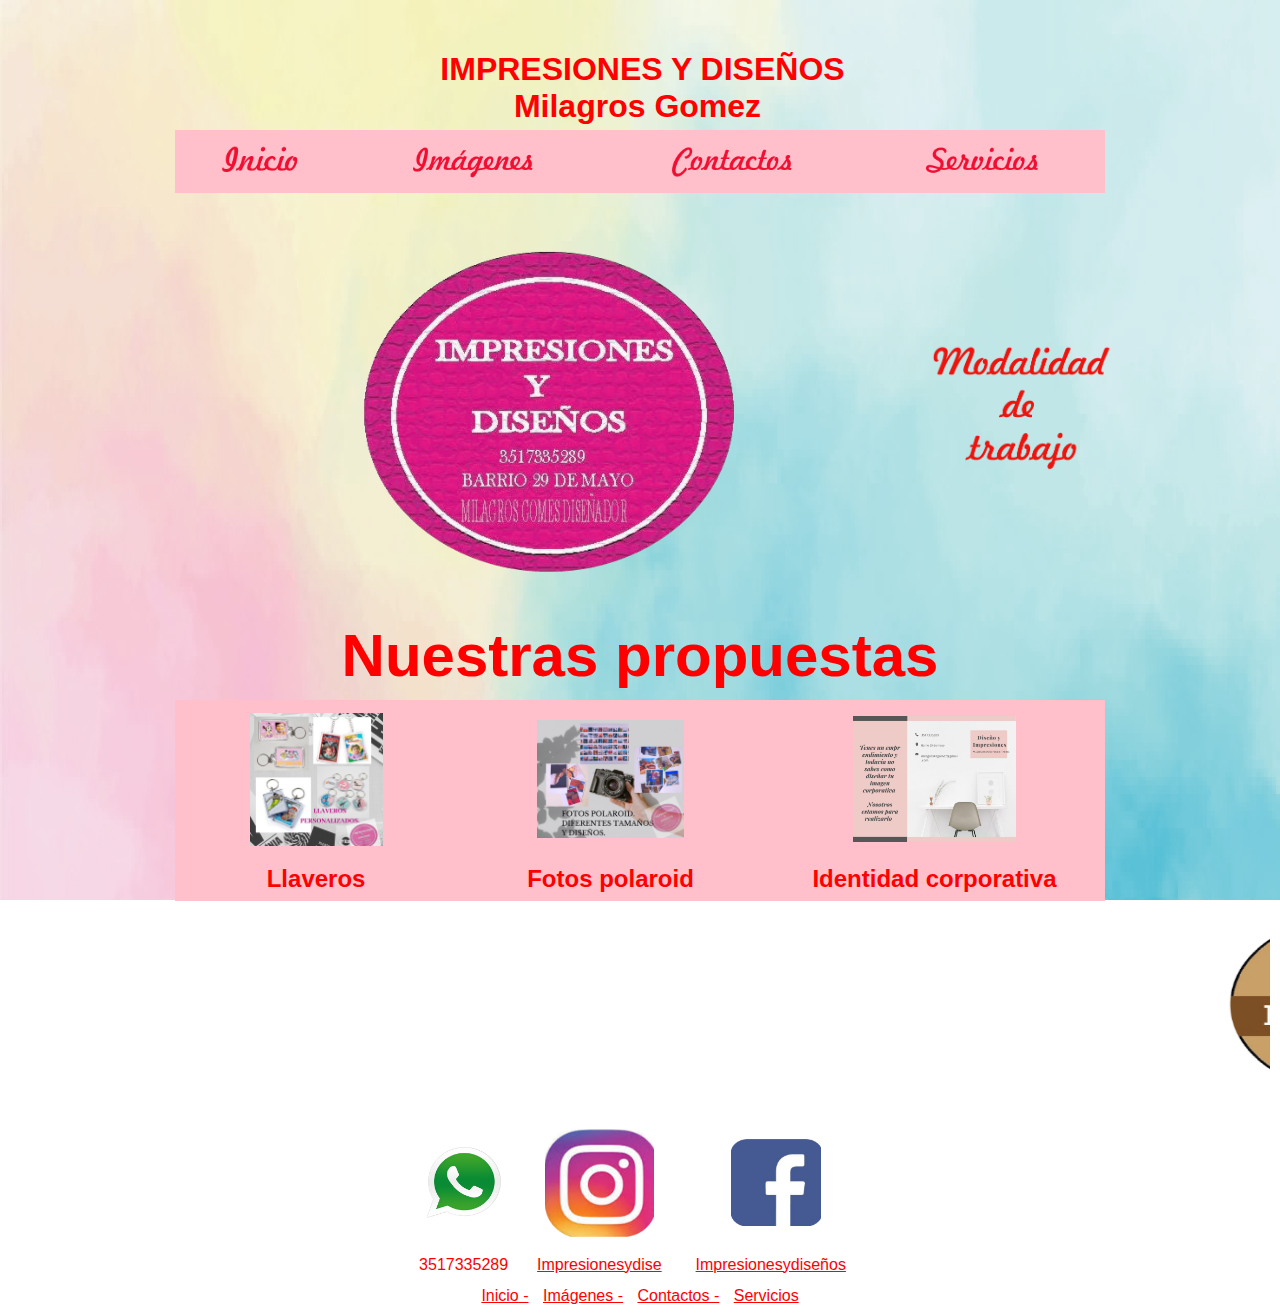
<file: index.html>
﻿<html>
<head>
        <meta charset="UTF-8">
        <link rel="stylesheet" href="llaveros.css">
        <title>Impresiones y Diseños</title>
</head>
<body background="fondo3.png">
<br>
<br>
<p><center><h1><font color="red">IMPRESIONES Y DISEÑOS<br>
Milagros Gomez</font></h1></center></p>

<div class="menu1">
<center><table width="75%" bgcolor="pink">
    <tr>
        <td><center><a href="index.html" title="Inicio"><img src="Inicio.png" width="50%" height="45%" alt="Inicio.png">
            </a></center></td>
        <td><center><a href="Imágenes.html" title="Imágenes"><img src="Imágenes.png" width="50%" height="45%" alt="Imágenes.png">
            </a></center></td>
        <td><center><a href="Contactos.html" title="Contactos"><img src="Contactos.png" width="50%" height="45%" alt="Contactos.png">
            </a></center></td>
        <td><center><a href="Servicios.html" title="Servicios"><img src="Servicios.png" width="50%" height="45%" alt="Servicios.png">
            </a></center></td>
    </tr>
</table></center>
</div>

<center><table width="75%">
        <tr>
                <td width="80%"><center><img src="13a.png" width="60%" heith="100%" alt="logo"></center></td>
                <td border="1"><a href="Modalidad.html"><img src="m.png" width="100%" heith="100%" alt="m.png"></a></td>
        </tr>
</table></center>

<div class="propuestas">
<center><h1>Nuestras propuestas</h1></center>
</div>
<div class="propuestas2">
<center><table>
<a href="Servicios.html"><table width="75%" bgcolor="pink">
<tr>
<td><center><img src="15.jpg" width="50%" heith="50%"></center></td>
<td><center><img src="2.jpg" width="50%" heith="50%"></center></td>
<td><center><img src="7.jpg" width="50%" heith="50%"></center></td>
</tr><p>
<tr>
<td><center><h2>Llaveros</h2></center></td>
<td><center><h2>Fotos polaroid</h2></center></td>
<td><center><h2>Identidad corporativa</h2></center></td>
</tr><p>
</table></a></center><p>
</div>

<a href="Imágenes.html">
<table width="75%">
<tr>
<marquee witdh="75%">
<img src="1.png" width="20%" height="20%" hspace="5">
<img src="19.png" width="20%" height="20%" hspace="5">
<img src="14.png" width="20%" height="20%" hspace="5">
<img src="y.png" width="20%" height="20%" hspace="5">
</marquee>
</tr>
</table></p></a>

<center><table width="30%">
        <tr>
                <td><center><img src="w.png" width="75%" heith="75%"></center></td>
                <td><center><a href="https://www.instagram.com/impresionesydise/"><img src="i.png" width="75%" heith="75%"
                        title="Sígueme en Instagram"></a></center></td>
                <td><center><a href="https://www.facebook.com/Impresionesydise%C3%B1os-105035711195460/">
                        <img src="f.png" width="50%" heith="50%"></a>
</center></td>
        </tr>
        <tr>
                <td><center><font color="red">3517335289</font></center></td>
                <td><center><a href="https://www.instagram.com/impresionesydise/"><font color="red">Impresionesydise</a></font></center></td>
                <td><center><a href="https://www.facebook.com/Impresionesydise%C3%B1os-105035711195460/"><font color="red">Impresionesydiseños</a>
                        </font></center></td>
        </tr>
</table><p>

<center>
        <a href="index.html">Inicio -</a>
        <a href="Imágenes.html">Imágenes -</a>
        <a href="Contactos.html">Contactos -</a>
        <a href="Servicios.html">Servicios</a>
</center>
    
</body>
</html>
</file>
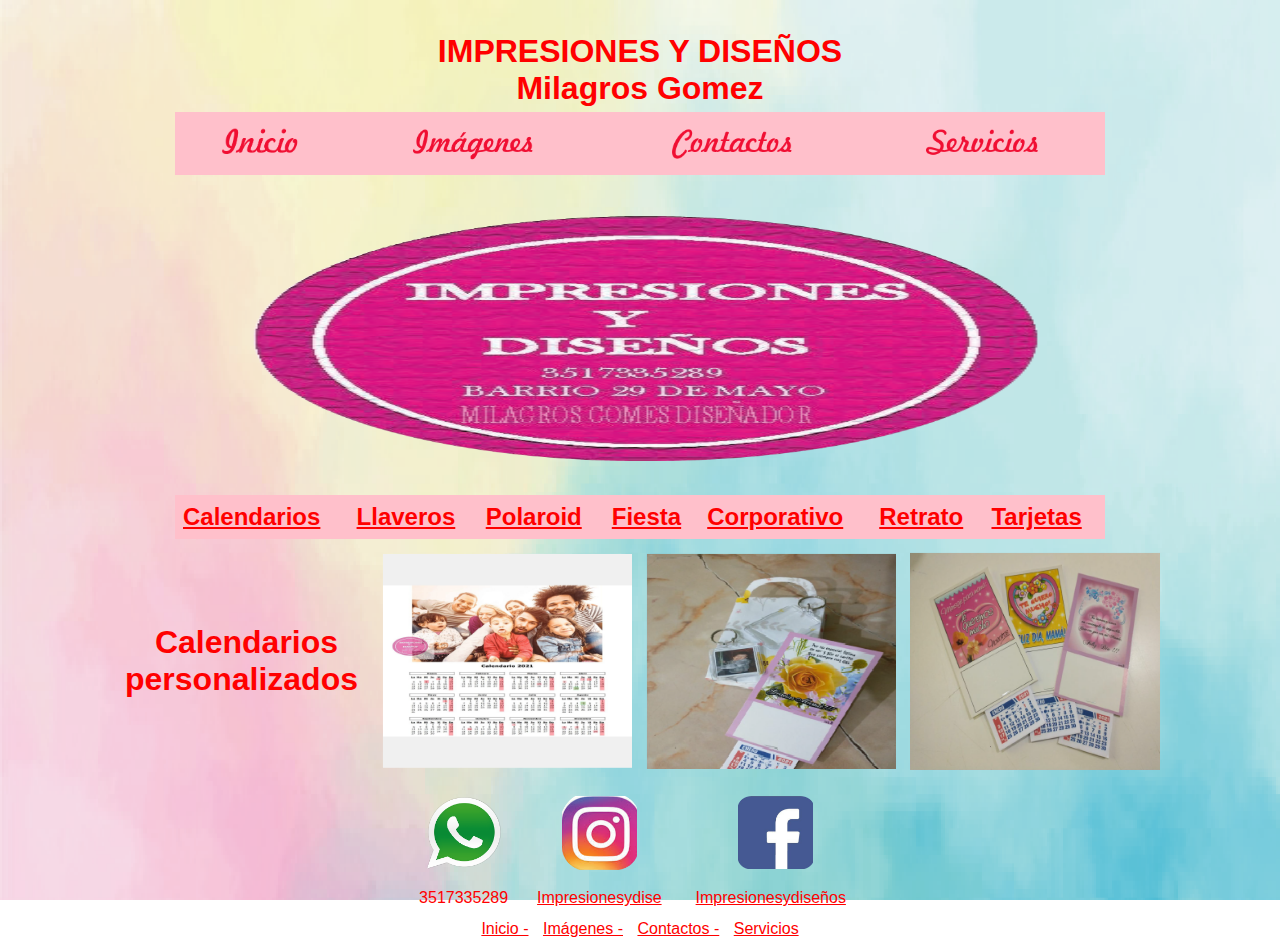
<file: Calendarios.html>
﻿<html>
<head>
    <meta charset="UTF-8">
    <link rel="stylesheet" href="llaveros.css">
    <title>Impresiones y Diseños</title>
</title>
</head>
<body background="fondo3.png">
<br>
<div class="titulo">
<p><h1>IMPRESIONES Y DISEÑOS<br>
Milagros Gomez</h1></p>
</div>

<div class="menu1">
<center><table width="75%" bgcolor="pink">
    <tr>
        <td><center><a href="index.html" title="Inicio"><img src="Inicio.png" width="50%" height="45%" alt="Inicio.png">
            </a></center></td>
        <td><center><a href="Imágenes.html" title="Imágenes"><img src="Imágenes.png" width="50%" height="45%" alt="Imágenes.png">
            </a></center></td>
        <td><center><a href="Contactos.html" title="Contactos"><img src="Contactos.png" width="50%" height="45%" alt="Contactos.png">
            </a></center></td>
        <td><center><a href="Servicios.html" title="Servicios"><img src="Servicios.png" width="50%" height="45%" alt="Servicios.png">
            </a></center></td>
    </tr>
</table></center>
</div><p>

<div class="logo">
<center><img src="13a.png" width="60%" heith="100%" vspace="1" alt="Logo"></center>
</div><p>
    
<div class="opciones">
<center><table width="75%" bgcolor="pink">
    <tr>
        <td><a href="Calendarios.html" title="Calendarios"><h2>Calendarios</h2></a></td>
        <td><a href="Llaveros.html" title="Llaveros"><h2>Llaveros</h2></a></td>
        <td><a href="Polaroid.html" title="Polaroid"><h2>Polaroid</h2></a></td>
        <td><a href="Fiesta.html" title="Fiestas"><h2>Fiesta</h2></a></td>
        <td><a href="Corporativo.html" title="Corporativo"><h2>Corporativo</h2></a></td>
        <td><a href="Retrato.html" title="Retrato"><h2>Retrato</h2></a></td>
        <td><a href="Tarjetas.html" title="Tarjetas"><h2>Tarjetas</h2></a></td>
    </tr>
</table></center><p>
</<div>

<div class="llaveros">
<center><table width="75%">
    <tr>
        <th><h1><center><font color="red">Calendarios personalizados</h1></center></font></th>
        <td><img src="Calendarios/35.png"></td> 
        <td><img src="Calendarios/64.png"></td>
        <td><img src="Calendarios/66.png"></td>
    </tr>  
</table></center><p>
</div>

<div class="redes">
<center><table width="30%">
    <tr>
        <td><center><img src="w.png" width="75%" heith="75%"></center></td>
        <td><center><a href="https://www.instagram.com/impresionesydise/"><img src="i.png" width="75%" heith="75%"></a></center></td>
        <td><center><a href="https://www.facebook.com/Impresionesydise%C3%B1os-105035711195460/"><img src="f.png" width="50%" heith="50%"></a
    </center></td>
    </tr>
    <tr>
        <td><center><font color="red">3517335289</font></center></td>
        <td><center><a href="https://www.instagram.com/impresionesydise/"><font color="red">Impresionesydise</a></font></center></td>
        <td><center><a href="https://www.facebook.com/Impresionesydise%C3%B1os-105035711195460/"><font color="red">Impresionesydiseños</a>
    </font></center></td>
    </tr>
</table><p>
</div>

<div class="menu">
<center>
    <a href="index.html">Inicio -</a>
    <a href="Imágenes.html">Imágenes -</a>
    <a href="Contactos.html">Contactos -</a>
    <a href="Servicios.html">Servicios</a></center>
</div>
</body>
</html>
</file>
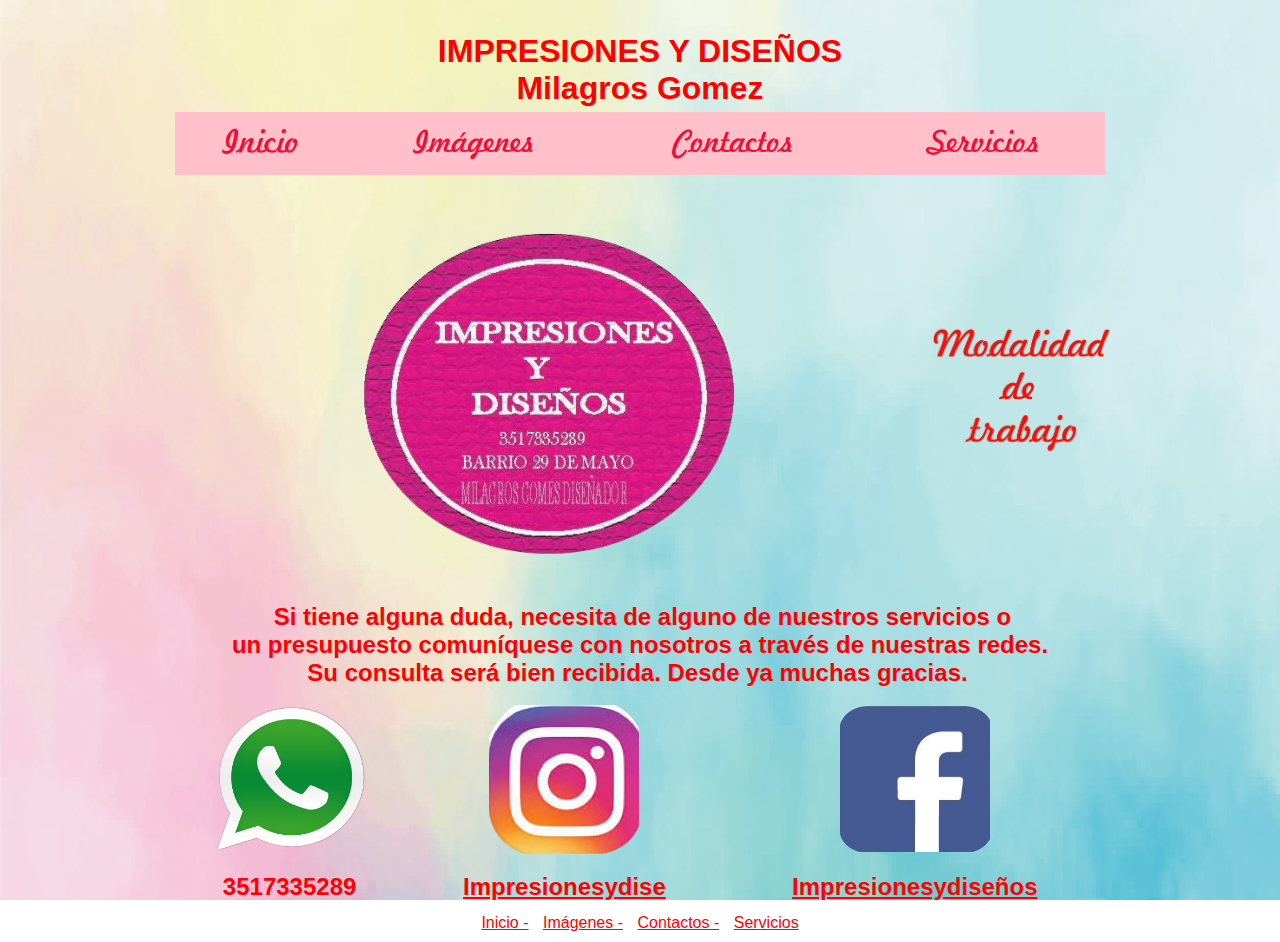
<file: Contactos.html>
﻿<html>
<head>
    <meta charset="UTF-8">
    <link rel="stylesheet" href="llaveros.css">
    <title>Impresiones y Diseños</title>
</title>
</head>
<body background="fondo3.png">
<br>
<div class="titulo">
<p><h1>IMPRESIONES Y DISEÑOS<br>
Milagros Gomez</h1></p>
</div>

<div class="menu1">
<center><table width="75%" bgcolor="pink">
    <tr>
        <td><center><a href="index.html" title="Inicio"><img src="Inicio.png" width="50%" height="45%" alt="Inicio.png">
            </a></center></td>
        <td><center><a href="Imágenes.html" title="Imágenes"><img src="Imágenes.png" width="50%" height="45%" alt="Imágenes.png">
            </a></center></td>
        <td><center><a href="Contactos.html" title="Contactos"><img src="Contactos.png" width="50%" height="45%" alt="Contactos.png">
            </a></center></td>
        <td><center><a href="Servicios.html" title="Servicios"><img src="Servicios.png" width="50%" height="45%" alt="Servicios.png">
            </a></center></td>
    </tr>
</table></center>
</div><p>

<center><table width="75%">
    <tr>
        <td width="80%"><center><img src="13a.png" width="60%" heith="100%"></center></td>
        <td border="1"><a href="Modalidad.html"><img src="m.png" width="100%" heith="100%" vspace="1"></a></td>
    </tr>
</table></center>

<center><h2><font color="red">Si tiene alguna duda, necesita de alguno de nuestros servicios o<br> 
                            un presupuesto comuníquese con nosotros a través de nuestras redes.<br> 
                            Su consulta será bien recibida. Desde ya muchas gracias.</font></h3></center><p>

<div class="contacto">
<center><table width="75%">
    <tr>
        <td><center><img src="w.png" width="75%" heith="75%"></center></td>
        <td><center><a href="https://www.instagram.com/impresionesydise/"><img src="i.png" width="75%" heith="75%"></a></center></td>
        <td><center><a href="https://www.facebook.com/Impresionesydise%C3%B1os-105035711195460/"><img src="f.png" width="75%" heith="50%"></a>
             </center></td>
    </tr>    
    <tr>
        <td><center><h2><font color="red">3517335289</font></center></center></h2></center></td>
        <td><center><h2><a href="https://www.instagram.com/impresionesydise/"><font color="red">Impresionesydise</a></font></center></h2></td>
        <td><center><h2><a href="https://www.facebook.com/Impresionesydise%C3%B1os-105035711195460/">
            <font color="red">Impresionesydiseños</a></font></center></h2></td>
    </tr>
</table></center><p>
</div>

<center>
    <a href="index.html">Inicio -</a>
    <a href="Imágenes.html">Imágenes -</a>
    <a href="Contactos.html">Contactos -</a>
    <a href="Servicios.html">Servicios</a></center>

</body>
</html>
</file>
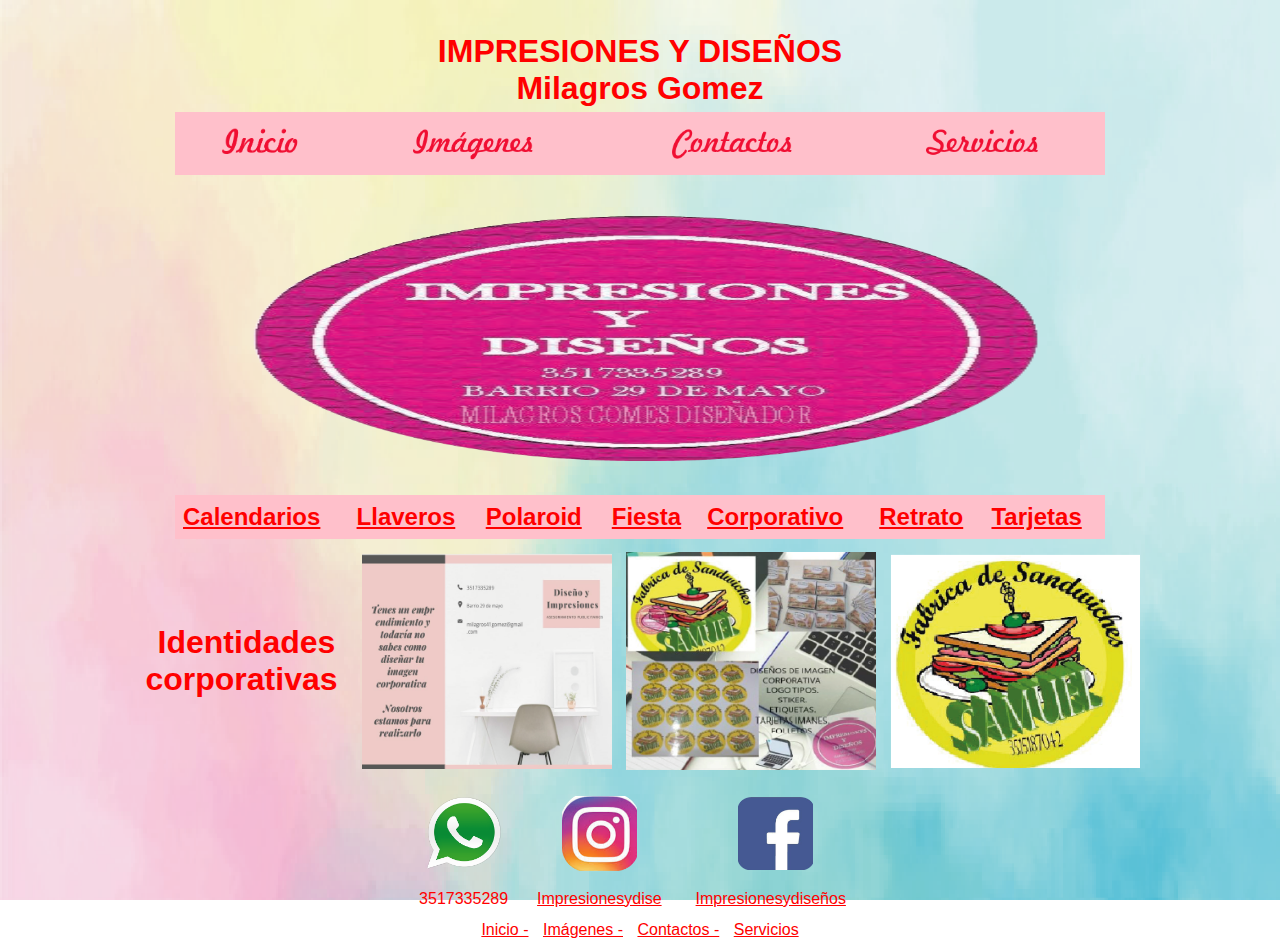
<file: Corporativo.html>
﻿<html>
<head>
    <meta charset="UTF-8">
    <link rel="stylesheet" href="llaveros.css">
    <title>Impresiones y Diseños</title>
</title>
</head>
<body background="fondo3.png">
<br>
<div class="titulo">
<p><h1>IMPRESIONES Y DISEÑOS<br>
Milagros Gomez</h1></p>
</div>

<div class="menu1">
<center><table width="75%" bgcolor="pink">
    <tr>
        <td><center><a href="index.html" title="Inicio"><img src="Inicio.png" width="50%" height="45%" alt="Inicio.png">
            </a></center></td>
        <td><center><a href="Imágenes.html" title="Imágenes"><img src="Imágenes.png" width="50%" height="45%" alt="Imágenes.png">
            </a></center></td>
        <td><center><a href="Contactos.html" title="Contactos"><img src="Contactos.png" width="50%" height="45%" alt="Contactos.png">
            </a></center></td>
        <td><center><a href="Servicios.html" title="Servicios"><img src="Servicios.png" width="50%" height="45%" alt="Servicios.png">
            </a></center></td>
    </tr>
</table></center>
</div><p>

<div class="logo">
<center><img src="13a.png" width="60%" heith="100%" vspace="1" alt="Logo"></center>
</div><p>

<div class="opciones">
<center><table width="75%" bgcolor="pink">
    <tr>
        <td><a href="Calendarios.html" title="Calendarios"><h2>Calendarios</h2></a></td>
        <td><a href="Llaveros.html" title="Llaveros"><h2>Llaveros</h2></a></td>
        <td><a href="Polaroid.html" title="Polaroid"><h2>Polaroid</h2></a></td>
        <td><a href="Fiesta.html" title="Fiestas"><h2>Fiesta</h2></a></td>
        <td><a href="Corporativo.html" title="Corporativo"><h2>Corporativo</h2></a></td>
        <td><a href="Retrato.html" title="Retrato"><h2>Retrato</h2></a></td>
        <td><a href="Tarjetas.html" title="Tarjetas"><h2>Tarjetas</h2></a></td>
    </tr>
</table></center><p>
</<div>

<div class="llaveros">
<center><table width="75%">
    <tr>
        <th><h1><center><font color="red">Identidades<br>corporativas</h1></center></font>  </th>
        <td><img src="Corporativa/7.png" alt="7.png"></td> 
        <td><img src="Corporativa/16.png" alt="16.png"></td>
        <td><img src="Corporativa/8.png" alt="8.png"></td>
    </tr>
</table></center><p>
</div>

<div class="redes">
<center><table width="30%">
    <tr>
    <td><center><img src="w.png" width="75%" heith="75%"></center></td>
    <td><center><a href="https://www.instagram.com/impresionesydise/"><img src="i.png" width="75%" heith="75%"></a></center></td>
    <td><center><a href="https://www.facebook.com/Impresionesydise%C3%B1os-105035711195460/"><img src="f.png" width="50%" heith="50%"></a
    </center></td>
    </tr>
    
    <tr>
    <td><center><font color="red">3517335289</font></center></td>
    <td><center><a href="https://www.instagram.com/impresionesydise/"><font color="red">Impresionesydise</a></font></center></td>
    <td><center><a href="https://www.facebook.com/Impresionesydise%C3%B1os-105035711195460/"><font color="red">Impresionesydiseños</a>
    </font></center></td>
    </tr>
</table><p>
</div>

<div class="menu">
<center>
    <a href="index.html">Inicio -</a>
    <a href="Imágenes.html">Imágenes -</a>
    <a href="Contactos.html">Contactos -</a>
    <a href="Servicios.html">Servicios</a></center>
</div>
</body>
</html>
</file>
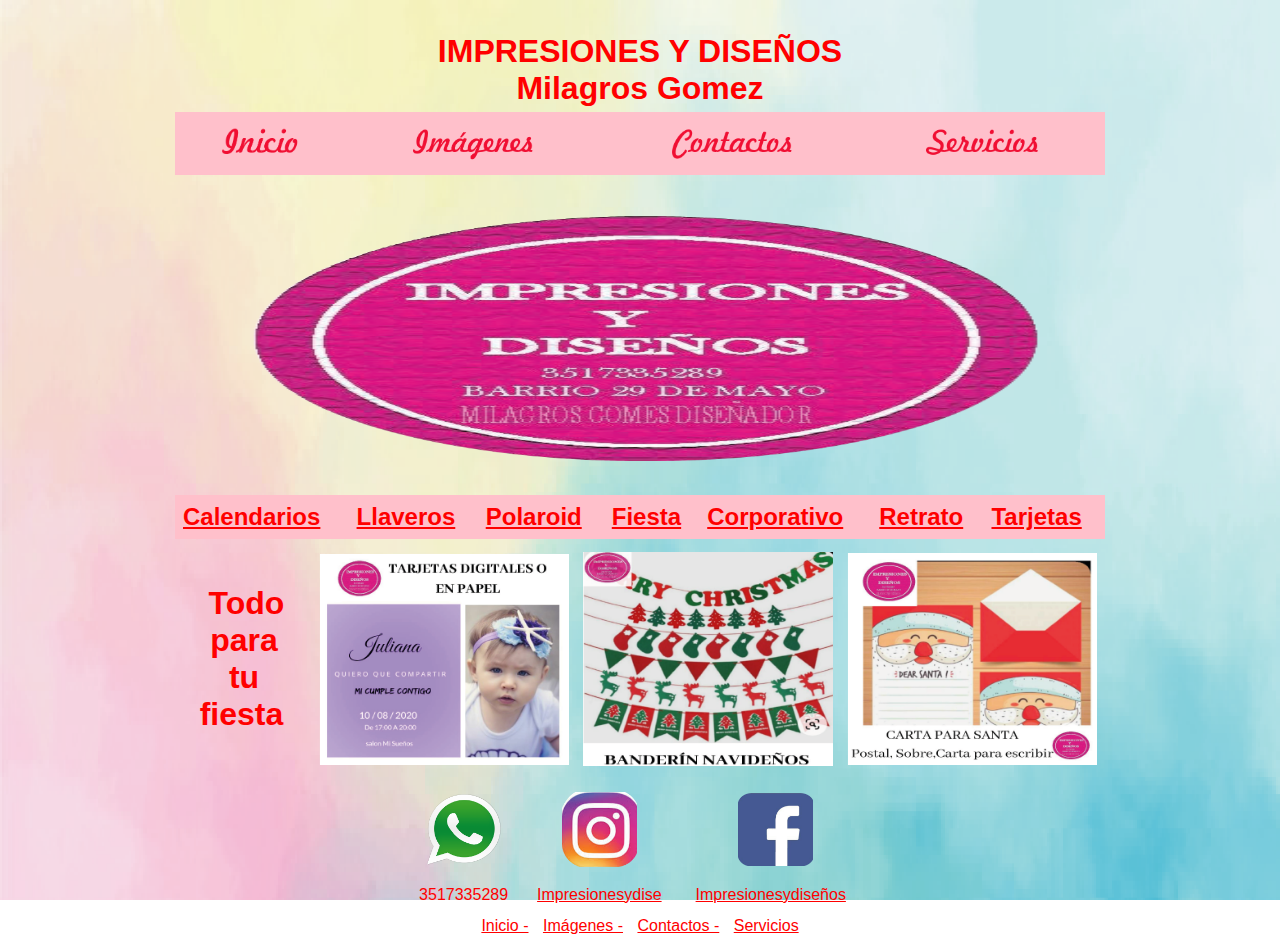
<file: Fiesta.html>
﻿<html>
<head>
    <meta charset="UTF-8">
    <link rel="stylesheet" href="llaveros.css">
    <title>Impresiones y Diseños</title>
</head>
<body background="fondo3.png">
<br>
<div class="titulo">
<p><h1>IMPRESIONES Y DISEÑOS<br>
Milagros Gomez</h1></p>
</div>

<div class="menu1">
<center><table width="75%" bgcolor="pink">
    <tr>
        <td><center><a href="index.html" title="Inicio"><img src="Inicio.png" width="50%" height="45%" alt="Inicio.png">
            </a></center></td>
        <td><center><a href="Imágenes.html" title="Imágenes"><img src="Imágenes.png" width="50%" height="45%" alt="Imágenes.png">
            </a></center></td>
        <td><center><a href="Contactos.html" title="Contactos"><img src="Contactos.png" width="50%" height="45%" alt="Contactos.png">
            </a></center></td>
        <td><center><a href="Servicios.html" title="Servicios"><img src="Servicios.png" width="50%" height="45%" alt="Servicios.png">
            </a></center></td>
    </tr>
</table></center>
</div><p>

<div class="logo">
<center><img src="13a.png" width="60%" heith="100%" vspace="1" alt="Logo"></center>
</div><p>

<div class="opciones">
<center><table width="75%" bgcolor="pink">
    <tr>
        <td><a href="Calendarios.html" title="Calendarios"><h2>Calendarios</h2></a></td>
        <td><a href="Llaveros.html" title="Llaveros"><h2>Llaveros</h2></a></td>
        <td><a href="Polaroid.html" title="Polaroid"><h2>Polaroid</h2></a></td>
        <td><a href="Fiesta.html" title="Fiestas"><h2>Fiesta</h2></a></td>
        <td><a href="Corporativo.html" title="Corporativo"><h2>Corporativo</h2></a></td>
        <td><a href="Retrato.html" title="Retrato"><h2>Retrato</h2></a></td>
        <td><a href="Tarjetas.html" title="Tarjetas"><h2>Tarjetas</h2></a></td>
    </tr>
</table></center><p>
</<div>

<div class="llaveros">
<center><table width="75%">
    <tr>
        <th><h1><center><font color="red">Todo para<br> tu fiesta </h1></center></font></th>
        <td><img src="Fiesta/22.png" alt="22.png"></td> 
        <td><img src="Fiesta/39.png" alt="39.png"></td>
        <td><img src="Fiesta/40.png" alt="40.png"></td>
    </tr>
</table></center><p>
</div>

<div class="redes">
<center><table width="30%">
    <tr>
        <td><center><img src="w.png" width="75%" heith="75%"></center></td>
        <td><center><a href="https://www.instagram.com/impresionesydise/"><img src="i.png" width="75%" heith="75%"></a></center></td>
        <td><center><a href="https://www.facebook.com/Impresionesydise%C3%B1os-105035711195460/"><img src="f.png" width="50%" heith="50%"></a
            </center></td>
    </tr>
    <tr>
        <td><center><font color="red">3517335289</font></center></td>
        <td><center><a href="https://www.instagram.com/impresionesydise/"><font color="red">Impresionesydise
            </a></font></center></td>
        <td><center><a href="https://www.facebook.com/Impresionesydise%C3%B1os-105035711195460/"><font color="red">Impresionesydiseños</a>
        </font></center></td>
    </tr>
</table><p>
</div>

<div class="menu">
<center>
    <a href="index.html" title="Inicio">Inicio -</a>
    <a href="Imágenes.html" title="Imágenes">Imágenes -</a>
    <a href="Contactos.html" title="Contactos">Contactos -</a>
    <a href="Servicios.html" title="Servicios">Servicios</a></center>
</div>

</body>
</html>
</file>
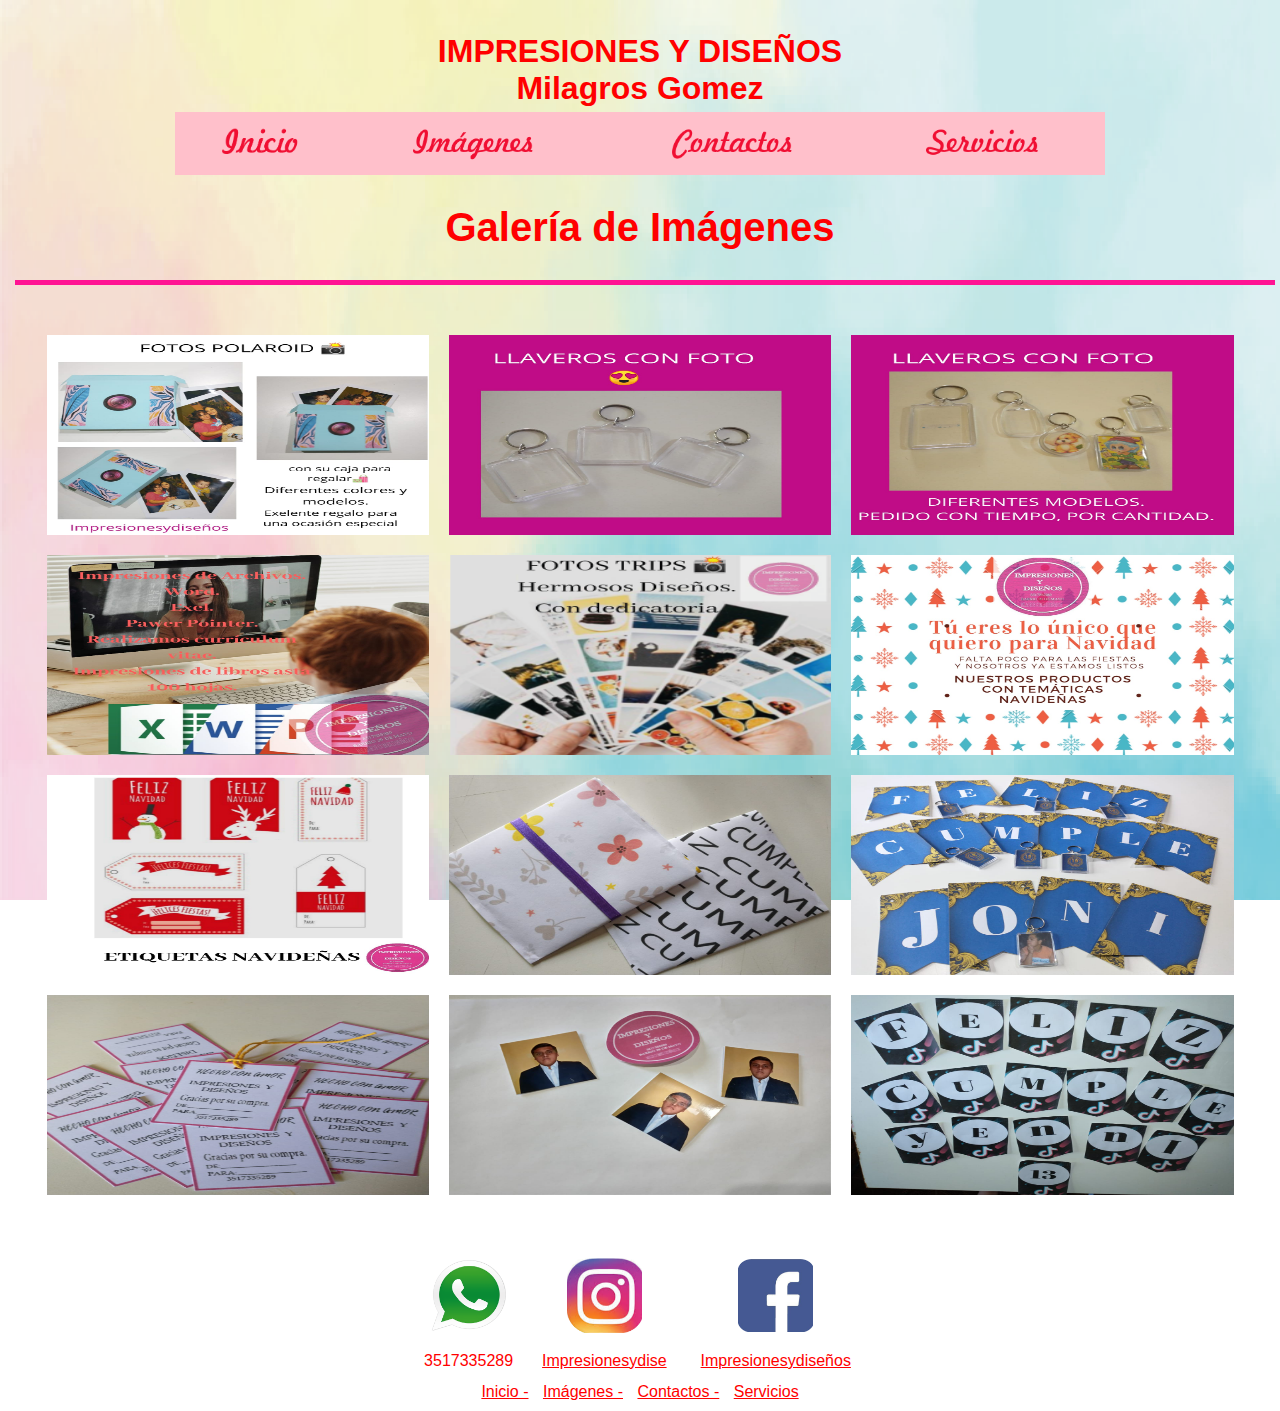
<file: Imágenes.html>
﻿<html>
<head>
    <meta charset="UTF-8">
    <link rel="stylesheet" href="llaveros.css">
    <title>Impresiones y Diseños</title>
</head>
<div class="backgound">
<body background="fondo3.png"></div>
<br>
<div class="titulo">
<p><h1>IMPRESIONES Y DISEÑOS<br>
Milagros Gomez</h1></p>
</div>

<div class="menu1">
<center><table width="75%" bgcolor="pink">
    <tr>
        <td><center><a href="index.html" title="Inicio"><img src="Inicio.png" width="50%" height="45%" alt="Inicio.png">
            </a></center></td>
        <td><center><a href="Imágenes.html" title="Imágenes"><img src="Imágenes.png" width="50%" height="45%" alt="Imágenes.png">
            </a></center></td>
        <td><center><a href="Contactos.html" title="Contactos"><img src="Contactos.png" width="50%" height="45%" alt="Contactos.png">
            </a></center></td>
        <td><center><a href="Servicios.html" title="Servicios"><img src="Servicios.png" width="50%" height="45%" alt="Servicios.png">
            </a></center></td>
    </tr>
</table></center>
</div><p>

<div class="GdI"><h1>Galería de Imágenes</h1></div>
<span class="líneas"></span>
<section class="galería">
<a href="#image1"><img src="26.jpg" alt=""></a>
<a href="#image2"><img src="27.jpg" alt=""></a>
<a href="#image3"><img src="28.jpg" alt=""></a>
<a href="#image4"><img src="34.jpg" alt=""></a>
<a href="#image5"><img src="36.png" alt=""></a>
<a href="#image6"><img src="37.jpg" alt=""></a>
<a href="#image7"><img src="38.jpg" alt=""></a>
<a href="#image8"><img src="41.jpg" alt=""></a>
<a href="#image9"><img src="48.jpg" alt=""></a>
<a href="#image10"><img src="51.jpg" alt=""></a>
<a href="#image11"><img src="54.jpg" alt=""></a>
<a href="#image12"><img src="55.jpg" alt=""></a>
</section>

<article class="light-box" id="image1">
    <a href="#image12" class="next">&#60;</a>
    <img src="26.jpg" alt="">
    <a href="#image2" class="next">></a>
    <a href="" class="close">X</a>
</article>

<article class="light-box" id="image2">
    <a href="#image1" class="next">&#60;</a>
    <img src="27.jpg" alt="">
    <a href="#image3" class="next">></a>
    <a href="" class="close">X</a>
</article>

<article class="light-box" id="image3">
    <a href="#image2" class="next">&#60;</a>
    <img src="28.jpg" alt="">
    <a href="#image4" class="next">></a>
    <a href="" class="close">X</a>
</article>

<article class="light-box" id="image4">
    <a href="#image3" class="next">&#60;</a>
    <img src="34.jpg" alt="">
    <a href="#image5" class="next">></a>
    <a href="" class="close">X</a>
</article>

<article class="light-box" id="image5">
    <a href="#image4" class="next">&#60;</a>
    <img src="36.png" alt="">
    <a href="#image6" class="next">></a>
    <a href="" class="close">X</a>
</article>

<article class="light-box" id="image6">
    <a href="#image5" class="next">&#60;</a>
    <img src="37.jpg" alt="">
    <a href="#image7" class="next">></a>
    <a href="" class="close">X</a>
</article>

<article class="light-box" id="image7">
    <a href="#image6" class="next">&#60;</a>
    <img src="38.jpg" alt="">
    <a href="#image8" class="next">></a>
    <a href="" class="close">X</a>
</article>

<article class="light-box" id="image8">
    <a href="#image7" class="next">&#60;</a>
    <img src="41.jpg" alt="">
    <a href="#image9" class="next">></a>
    <a href="" class="close">X</a>
</article>

<article class="light-box" id="image9">
    <a href="#image8" class="next">&#60;</a>
    <img src="48.jpg" alt="">
    <a href="#image10" class="next">></a>
    <a href="" class="close">X</a>
</article>

<article class="light-box" id="image10">
    <a href="#image9" class="next">&#60;</a>
    <img src="51.jpg" alt="">
    <a href="#image11" class="next">></a>
    <a href="" class="close">X</a>
</article>

<article class="light-box" id="image11">
    <a href="#image10" class="next">&#60;</a>
    <img src="54.jpg" alt="">
    <a href="#image12" class="next">></a>
    <a href="" class="close">X</a>
</article>

<article class="light-box" id="image12">
    <a href="#image11" class="next">&#60;</a>
    <img src="55.jpg" alt="">
    <a href="#image1" class="next">></a>
    <a href="" class="close">X</a>
</article>

<div class="redes">
<center><table width="30%">
    <tr>
        <td><center><img src="w.png" width="75%" heith="75%"></center></td>
        <td><center><a href="https://www.instagram.com/impresionesydise/"><img src="i.png" width="75%" heith="75%"></a></center></td>
        <td><center><a href="https://www.facebook.com/Impresionesydise%C3%B1os-105035711195460/"><img src="f.png" width="50%" heith="50%"></a
            </center></td>
    </tr>
    <tr>
        <td><center><font color="red">3517335289</font></center></td>
        <td><center><font color="red"><a href="https://www.instagram.com/impresionesydise/">Impresionesydise
            </a></font></center></td>
        <td><center><font color="red"><a href="https://www.facebook.com/Impresionesydise%C3%B1os-105035711195460/">Impresionesydiseños</a>
        </font></center></td>
    </tr>
</table><p>
</div>

<div class="menu">
<center>
    <a href="index.html" title="Inicio">Inicio -</a>
    <a href="Imágenes.html" title="Imágenes">Imágenes -</a>
    <a href="Contactos.html" title="Contactos">Contactos -</a>
    <a href="Servicios.html" title="Servicios">Servicios</a></center>
</div>

    
</body>
</html>
</file>
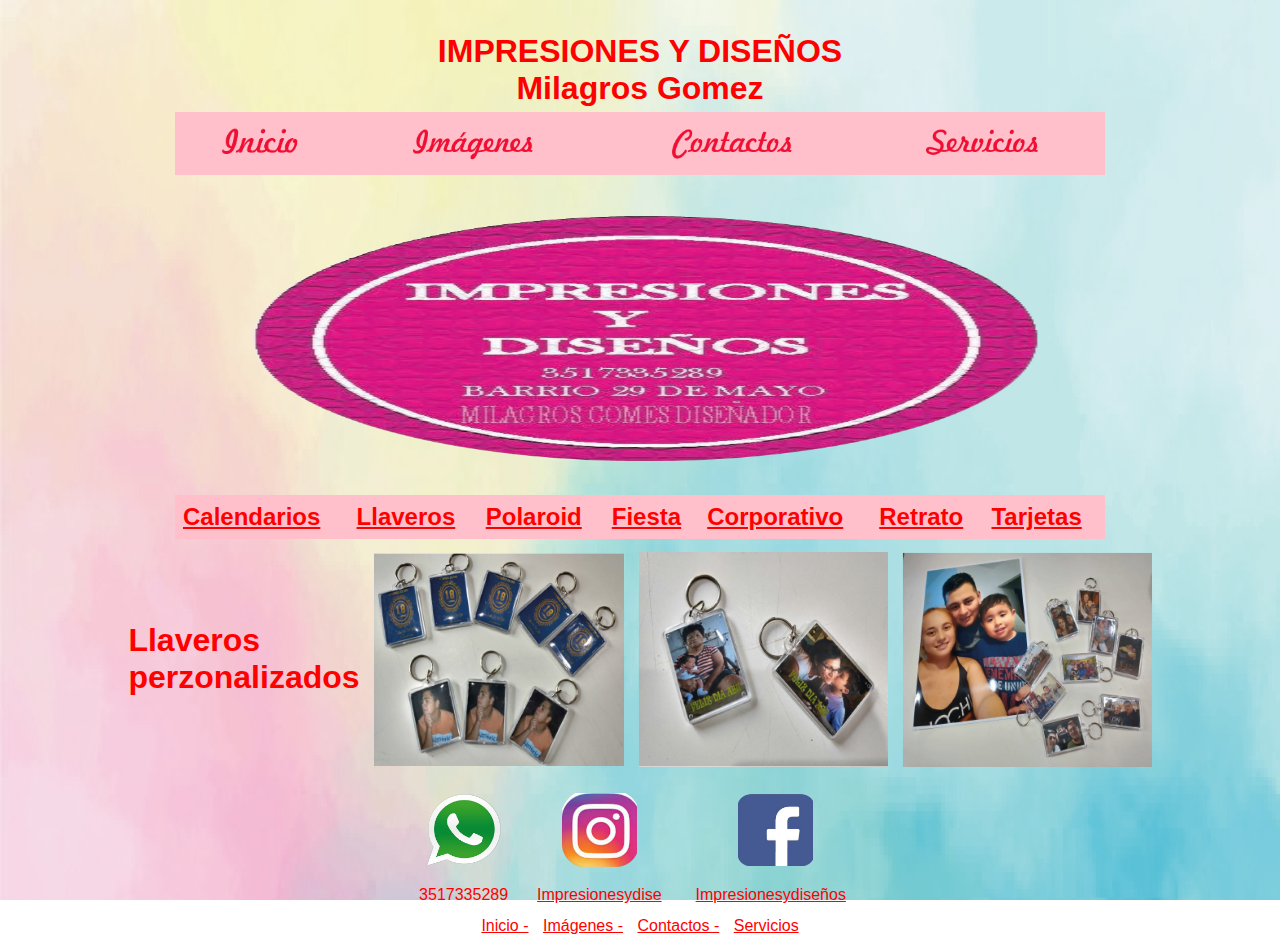
<file: Llaveros.html>
﻿<html>
<head>
    <meta charset="UTF-8">
    <link rel="stylesheet" href="llaveros.css">
    <title>Impresiones y Diseños</title>
</head>
<body background="fondo3.png">
<br>
<div class="titulo">
<p><h1>IMPRESIONES Y DISEÑOS<br>
Milagros Gomez</h1></p>
</div>

<div class="menu1">
<center><table width="75%" bgcolor="pink">
    <tr>
        <td><center><a href="index.html" title="Inicio"><img src="Inicio.png" width="50%" height="45%" alt="Inicio.png">
            </a></center></td>
        <td><center><a href="Imágenes.html" title="Imágenes"><img src="Imágenes.png" width="50%" height="45%" alt="Imágenes.png">
            </a></center></td>
        <td><center><a href="Contactos.html" title="Contactos"><img src="Contactos.png" width="50%" height="45%" alt="Contactos.png">
            </a></center></td>
        <td><center><a href="Servicios.html" title="Servicios"><img src="Servicios.png" width="50%" height="45%" alt="Servicios.png">
            </a></center></td>
    </tr>
</table></center>
</div><p>

<div class="logo">
<center><img src="13a.png" width="60%" heith="100%" vspace="1" alt="Logo"></center>
</div><p>

<div class="opciones">
<center><table width="75%" bgcolor="pink">
    <tr>
        <td><a href="Calendarios.html" title="Calendarios"><h2>Calendarios</h2></a></td>
        <td><a href="Llaveros.html" title="Llaveros"><h2>Llaveros</h2></a></td>
        <td><a href="Polaroid.html" title="Polaroid"><h2>Polaroid</h2></a></td>
        <td><a href="Fiesta.html" title="Fiestas"><h2>Fiesta</h2></a></td>
        <td><a href="Corporativo.html" title="Corporativo"><h2>Corporativo</h2></a></td>
        <td><a href="Retrato.html" title="Retrato"><h2>Retrato</h2></a></td>
        <td><a href="Tarjetas.html" title="Tarjetas"><h2>Tarjetas</h2></a></td>
    </tr>
</table></center><p>
</<div>
    
<div class="llaveros">
<center><table>
    <tr>
        <td><h1>Llaveros<br> perzonalizados</h1></td>
        <td><img src="Llaveros/46.png" alt="46.png"></td> 
        <td><img src="Llaveros/57.png" alt="57.png"></td>
        <td><img src="Llaveros/60.png" alt="60.png"></td>
    </tr>
</table></center><p>
</<div>

<div class="redes">
<center><table width="30%">
    <tr>
        <td><center><img src="w.png" width="75%" heith="75%"></center></td>
        <td><center><a href="https://www.instagram.com/impresionesydise/"><img src="i.png" width="75%" heith="75%"></a></center></td>
        <td><center><a href="https://www.facebook.com/Impresionesydise%C3%B1os-105035711195460/"><img src="f.png" width="50%" heith="50%"></a
            </center></td>
    </tr>
    <tr>
        <td><center><font color="red">3517335289</font></center></td>
        <td><center><a href="https://www.instagram.com/impresionesydise/"><font color="red">Impresionesydise
            </a></font></center></td>
        <td><center><a href="https://www.facebook.com/Impresionesydise%C3%B1os-105035711195460/"><font color="red">Impresionesydiseños</a>
        </font></center></td>
    </tr>
</table><p>
</div>

<div class="menu">
<center>
    <a href="index.html" title="Inicio">Inicio -</a>
    <a href="Imágenes.html" title="Imágenes">Imágenes -</a>
    <a href="Contactos.html" title="Contactos">Contactos -</a>
    <a href="Servicios.html" title="Servicios">Servicios</a></center>
</div>
</body>
</html>
</file>
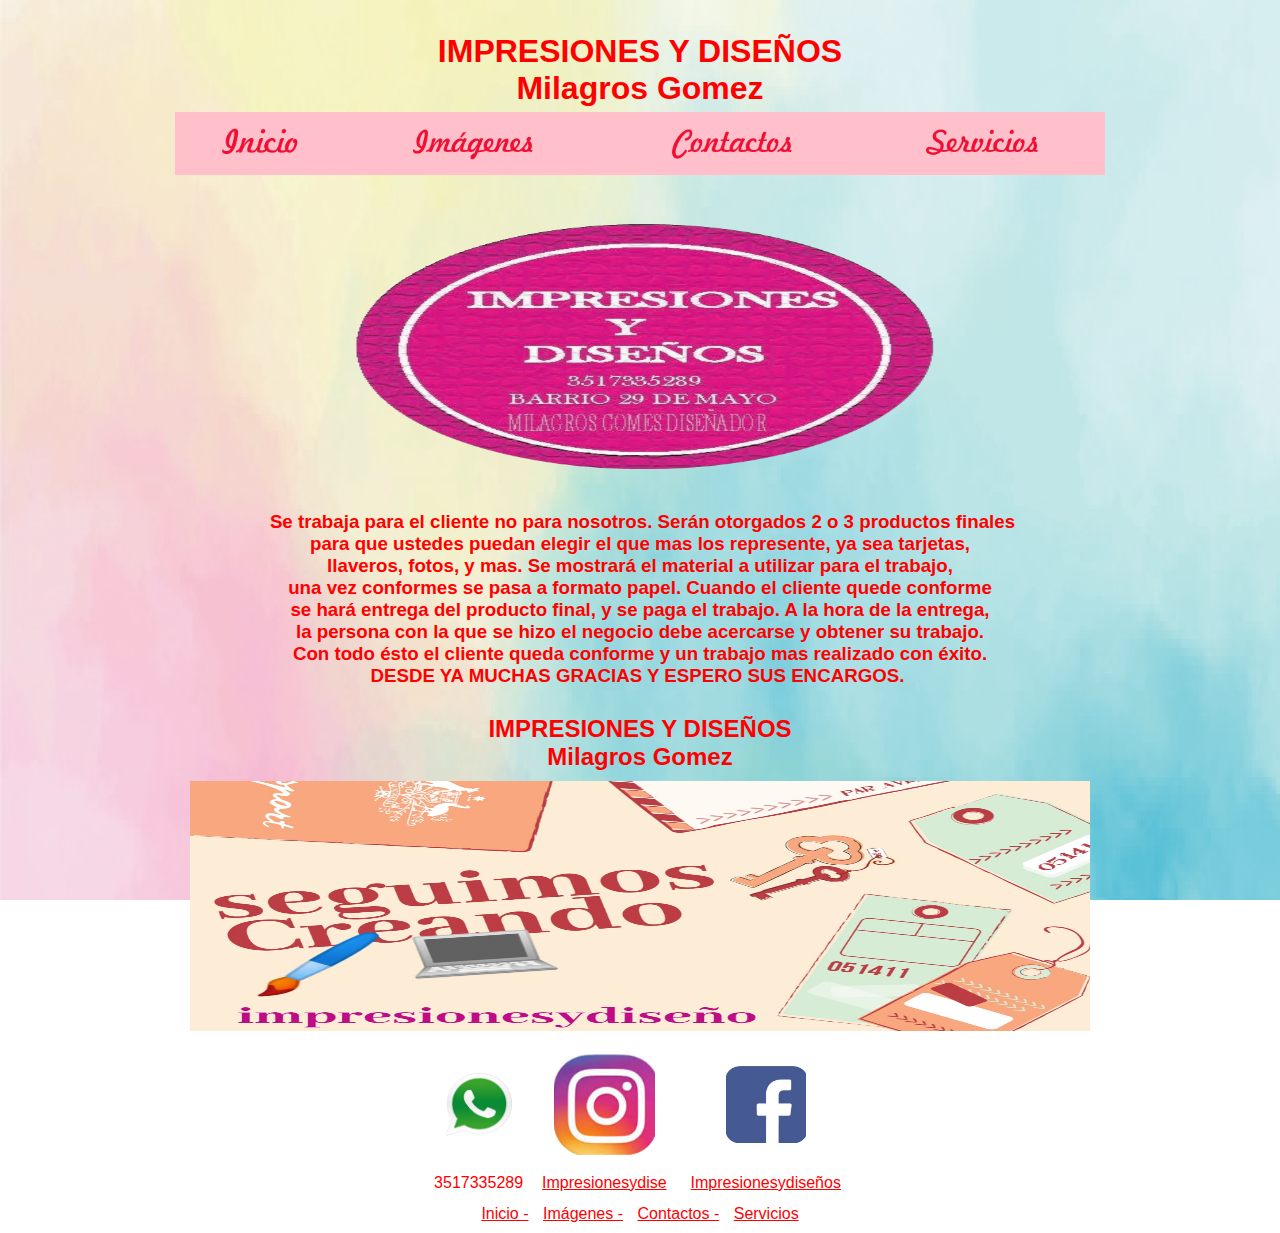
<file: Modalidad.html>
﻿<html>
<head>
    <meta charset="UTF-8">
    <link rel="stylesheet" href="llaveros.css">
    <title>Impresiones y Diseños</title>
</title>
</head>
<body background="fondo3.png">
<br>
<div class="titulo">
<p><h1>IMPRESIONES Y DISEÑOS<br>
Milagros Gomez</h1></p>
</div>

<div class="menu1">
<center><table width="75%" bgcolor="pink">
    <tr>
        <td><center><a href="index.html" title="Inicio"><img src="Inicio.png" width="50%" height="45%" alt="Inicio.png">
            </a></center></td>
        <td><center><a href="Imágenes.html" title="Imágenes"><img src="Imágenes.png" width="50%" height="45%" alt="Imágenes.png">
            </a></center></td>
        <td><center><a href="Contactos.html" title="Contactos"><img src="Contactos.png" width="50%" height="45%" alt="Contactos.png">
            </a></center></td>
        <td><center><a href="Servicios.html" title="Servicios"><img src="Servicios.png" width="50%" height="45%" alt="Servicios.png">
            </a></center></td>
    </tr>
</table></center>
</div>

<div class="logo">
<center><table width="75%">
    <tr>
        <td width="80%"><center><img src="13a.png" width="60%" heith="100%"></center></td>
    </tr>
</table></center>
</div>

<center><h3><font color="red"> 
Se trabaja para el cliente no para nosotros.
Serán otorgados 2 o 3 productos finales<br> para que ustedes puedan elegir el que mas los represente, 
ya sea tarjetas,<br> llaveros, fotos, y mas.
Se mostrará el material a utilizar para el trabajo,<br> 
una vez conformes se 
pasa a formato papel.
Cuando el cliente quede conforme<br> se hará entrega del producto final, y se paga el trabajo.
A la hora de la entrega, <br>la persona con la que se hizo el negocio
debe acercarse y obtener su trabajo.
<br>Con todo ésto el cliente queda conforme y un trabajo mas realizado con éxito.<br>
DESDE YA MUCHAS GRACIAS Y ESPERO SUS ENCARGOS.</h3><br>
<h2>IMPRESIONES Y DISEÑOS<br>
    Milagros Gomez</h2></font></center>

<div class="modalidad">
<center>
<img src="Modalidad/32.jpg">
</center><p>
</div>

    <center><table width="30%">
        <tr>
        <td><center><img src="w.png" width="75%" heith="75%"></center></td>
        <td><center><a href="https://www.instagram.com/impresionesydise/"><img src="i.png" width="75%" heith="75%"></a></center></td>
        <td><center><a href="https://www.facebook.com/Impresionesydise%C3%B1os-105035711195460/"><img src="f.png" width="50%" heith="50%"></a
        </center></td>
        </tr>
        
        <tr>
        <td><center>3517335289</font></center></td>
        <td><center> <a href="https://www.instagram.com/impresionesydise/">Impresionesydise</a></center></td>
        <td><center><a href="https://www.facebook.com/Impresionesydise%C3%B1os-105035711195460/">Impresionesydiseños</a>
        </font></center></td>
        </tr>
        </table><p>

<center>
    <a href="index.html">Inicio -</a>
    <a href="Imágenes.html">Imágenes -</a>
    <a href="Contactos.html">Contactos -</a>
    <a href="Servicios.html">Servicios</a></center>

</body>
</html>
</file>
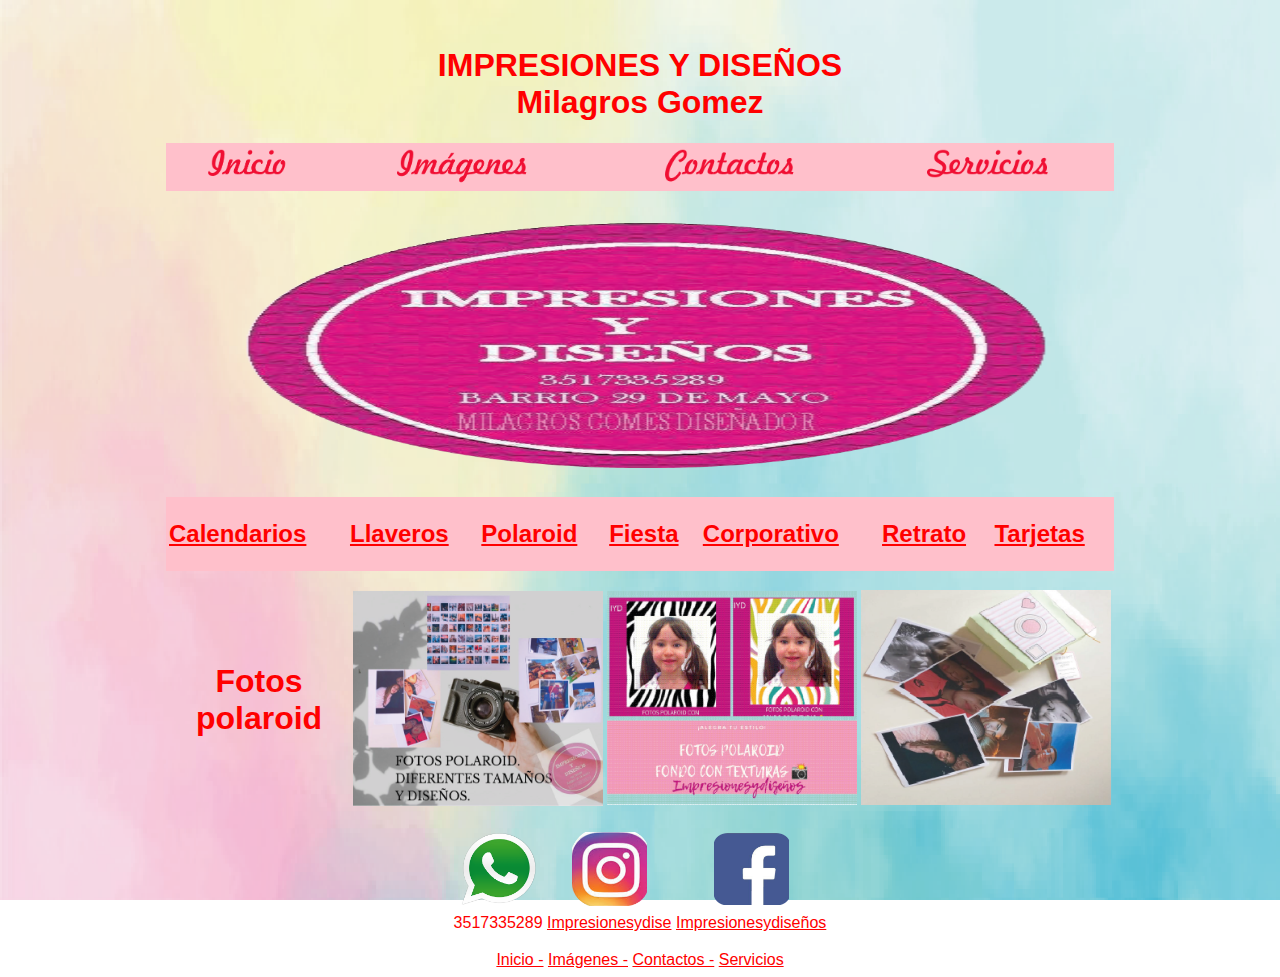
<file: Polaroid.html>
﻿<!DOCTYPE html>
<html>
<head>
    <meta charset="UTF-8">
    <link rel="stylesheet" href="llaveros.css">
    <title>Impresiones y Diseños</title>
</head>
<body background="fondo3.png">
<br>
<div class="titulo">    
<p><center><h1><font color="red">IMPRESIONES Y DISEÑOS<br>
Milagros Gomez</font></h1></center></p>
</div>

<div class="menu1">
<center><table width="75%" bgcolor="pink">
    <tr>
        <td><center><a href="index.html" title="Inicio"><img src="Inicio.png" width="50%" height="45%" alt="Inicio.png">
        </a></center></td>
    <td><center><a href="Imágenes.html" title="Imágenes"><img src="Imágenes.png" width="50%" height="45%" alt="Imágenes.png">
        </a></center></td>
    <td><center><a href="Contactos.html" title="Contactos"><img src="Contactos.png" width="50%" height="45%" alt="Contactos.png">
        </a></center></td>
    <td><center><a href="Servicios.html" title="Servicios"><img src="Servicios.png" width="50%" height="45%" alt="Servicios.png">
        </a></center></td>
    </tr>
</table></center>
</div>

<div class="logo">
<center><img src="13a.png" width="60%" heith="100%" vspace="1" alt="logo"></center>
</div>

<div class="opciones">
<center><table width="75%" bgcolor="pink">
    <tr>
        <td><a href="Calendarios.html" title="Calendarios"><h2>Calendarios</h2></a></td>
        <td><a href="Llaveros.html" title="Llaveros"><h2>Llaveros</h2></a></td>
        <td><a href="Polaroid.html" title="Polaroid"><h2>Polaroid</h2></a></td>
        <td><a href="Fiesta.html" title="Fiestas"><h2>Fiesta</h2></a></td>
        <td><a href="Corporativo.html" title="Corporativo"><h2>Corporativo</h2></a></td>
        <td><a href="Retrato.html" title="Retrato"><h2>Retrato</h2></a></td>
        <td><a href="Tarjetas.html" title="Tarjetas"><h2>Tarjetas</h2></a></td>
    </tr>
</table></center><p>
</p>

<div class="llaveros">
<center><table width="75%">
    <tr>
        <th><h1><center><font color="red">Fotos polaroid</h1></center></font>  </th>
        <td><img src="Polaroid/2a.png"></td> 
        <td><img src="Polaroid/19.png"></td>
        <td><img src="Polaroid/43.png"></td>
    </tr>
</table></center><p>
</div>

<div class="redes">
<center><table width="30%">
    <tr>
    <td><center><img src="w.png" width="75%" heith="75%"></center></td>
    <td><center><a href="https://www.instagram.com/impresionesydise/"><img src="i.png" width="75%" heith="75%"></a></center></td>
    <td><center><a href="https://www.facebook.com/Impresionesydise%C3%B1os-105035711195460/"><img src="f.png" width="50%" heith="50%"></a
    </center></td>
    </tr>
    <tr>
    <td><center><font color="red">3517335289</font></center></td>
    <td><center><a href="https://www.instagram.com/impresionesydise/"><font color="red">Impresionesydise</a></font></center></td>
    <td><center><a href="https://www.facebook.com/Impresionesydise%C3%B1os-105035711195460/"><font color="red">Impresionesydiseños</a>
    </font></center></td>
    </tr>
    </table><p>
</div>
    
</div>

<center>
    <a href="index.html">Inicio -</a>
    <a href="Imágenes.html">Imágenes -</a>
    <a href="Contactos.html">Contactos -</a>
    <a href="Servicios.html">Servicios</a></center>

</body>
</html>
</file>
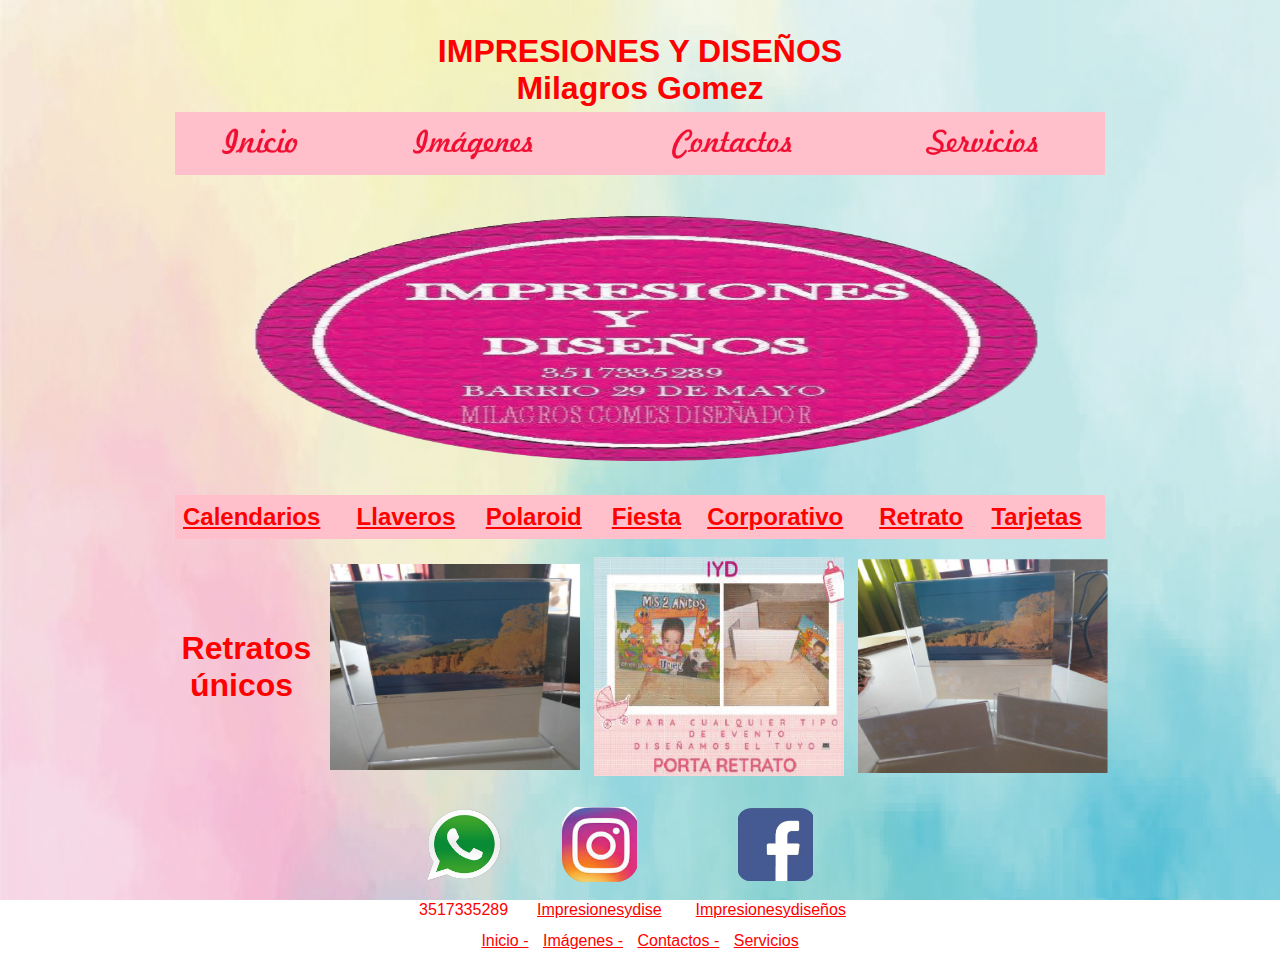
<file: Retrato.html>
﻿<html>
<head>
    <meta charset="UTF-8">
    <link rel="stylesheet" href="llaveros.css">
    <title>Impresiones y Diseños</title>
</head>

<body background="fondo3.png">
<br>
<div class="titulo">
<p><h1>IMPRESIONES Y DISEÑOS<br>
Milagros Gomez</h1></p>
</div>

<div class="menu1">
<center><table width="75%" bgcolor="pink">
    <tr>
        <td><center><a href="index.html" title="Inicio"><img src="Inicio.png" width="50%" height="45%" alt="Inicio.png">
            </a></center></td>
        <td><center><a href="Imágenes.html" title="Imágenes"><img src="Imágenes.png" width="50%" height="45%" alt="Imágenes.png">
            </a></center></td>
        <td><center><a href="Contactos.html" title="Contactos"><img src="Contactos.png" width="50%" height="45%" alt="Contactos.png">
            </a></center></td>
        <td><center><a href="Servicios.html" title="Servicios"><img src="Servicios.png" width="50%" height="45%" alt="Servicios.png">
            </a></center></td>
    </tr>
</table></center>
</div><p>

<div class="logo">
<center><img src="13a.png" width="60%" heith="100%" vspace="1" alt="Logo"></center>
</div><p>

<div class="opciones">
<center><table width="75%" bgcolor="pink">
    <tr>
        <td><a href="Calendarios.html" title="Calendarios"><h2>Calendarios</h2></a></td>
        <td><a href="Llaveros.html" title="Llaveros"><h2>Llaveros</h2></a></td>
        <td><a href="Polaroid.html" title="Polaroid"><h2>Polaroid</h2></a></td>
        <td><a href="Fiesta.html" title="Fiestas"><h2>Fiesta</h2></a></td>
        <td><a href="Corporativo.html" title="Corporativo"><h2>Corporativo</h2></a></td>
        <td><a href="Retrato.html" title="Retrato"><h2>Retrato</h2></a></td>
        <td><a href="Tarjetas.html" title="Tarjetas"><h2>Tarjetas</h2></a></td>
    </tr>
</table></center><p>
</<div>

<div class="llaveros">
<center><table width="75%">
    <tr>
        <th><h1><center><font color="red">Retratos<br> únicos</h1></center></font></th>
        <td><img src="Retrato/42.png"></td>
        <td><img src="Retrato/14.png"></td>
        <td><img src="Retrato/45.png"></td>
    </tr>
</table></center><p>
</div>

<div class="redes">
<center><table width="30%">
    <tr>
            <td><center><img src="w.png" width="75%" heith="75%"></center></td>
            <td><center><a href="https://www.instagram.com/impresionesydise/"><img src="i.png" width="75%" heith="75%"></a></center></td>
            <td><center><a href="https://www.facebook.com/Impresionesydise%C3%B1os-105035711195460/"><img src="f.png" width="50%" heith="50%"></a
                    </center></td>
    </tr>
    <tr>
            <td><center><font color="red">3517335289</font></center></td>
            <td><center><a href="https://www.instagram.com/impresionesydise/"><font color="red">Impresionesydise</a></font></center></td>
            <td><center><a href="https://www.facebook.com/Impresionesydise%C3%B1os-105035711195460/"><font color="red">Impresionesydiseños</a>
                    </font></center></td>
    </tr>
</table><p>    
</div>

<div class="menu">
<center>
    <a href="index.html">Inicio -</a>
    <a href="Imágenes.html">Imágenes -</a>
    <a href="Contactos.html">Contactos -</a>
    <a href="Servicios.html">Servicios</a></center>
</div>

</body>
</html>
</file>
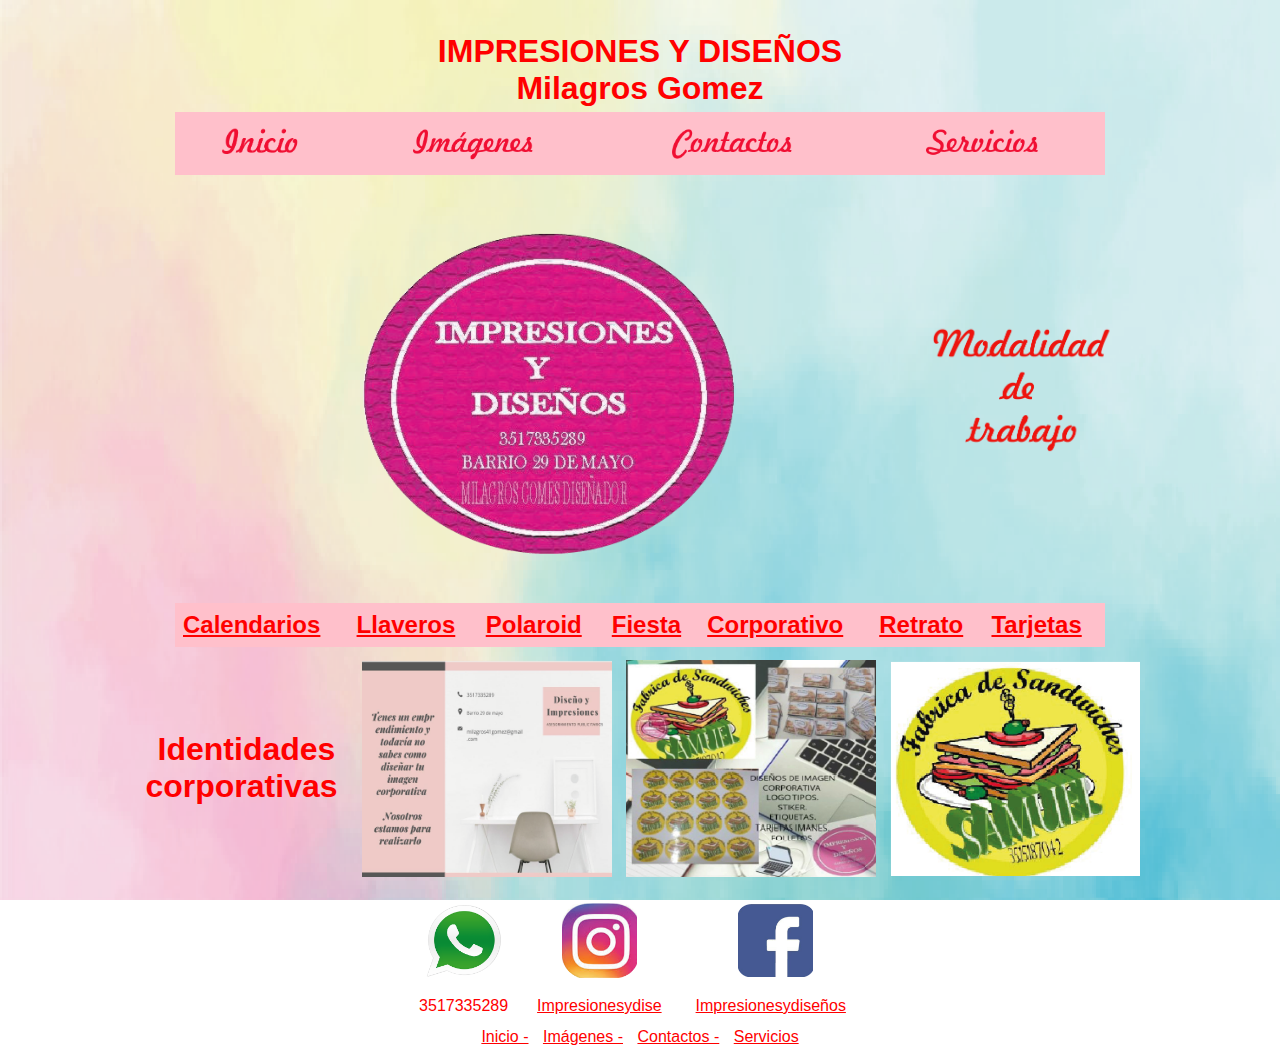
<file: Servicios.html>
﻿<html>
<head>
<head>
    <meta charset="UTF-8">
    <link rel="stylesheet" href="llaveros.css">
    <title>Impresiones y Diseños</title>
</title>
</head>
<body background="fondo3.png">
<br>
<div class="titulo">
<p><h1>IMPRESIONES Y DISEÑOS<br>
Milagros Gomez</h1></p>
</div>

<div class="menu1">
<center><table width="75%" bgcolor="pink">
    <tr>
        <td><center><a href="index.html" title="Inicio"><img src="Inicio.png" width="50%" height="45%" alt="Inicio.png">
            </a></center></td>
        <td><center><a href="Imágenes.html" title="Imágenes"><img src="Imágenes.png" width="50%" height="45%" alt="Imágenes.png">
            </a></center></td>
        <td><center><a href="Contactos.html" title="Contactos"><img src="Contactos.png" width="50%" height="45%" alt="Contactos.png">
            </a></center></td>
        <td><center><a href="Servicios.html" title="Servicios"><img src="Servicios.png" width="50%" height="45%" alt="Servicios.png">
            </a></center></td>
    </tr>
</table></center>
</div>

<center>
    <table width="75%">
        <tr>
            <td width="80%"><center><img src="13a.png" width="60%" heith="100%"></center></td>
                <td border="1"><a href="Modalidad.html"><img src="m.png" width="100%" heith="100%" vspace="1"></a></td>
                </tr>
    </table></center>

<div class="opciones">
<center><table width="75%" bgcolor="pink">
    <tr>
        <td><a href="Calendarios.html" title="Calendarios"><h2>Calendarios</h2></a></td>
        <td><a href="Llaveros.html" title="Llaveros"><h2>Llaveros</h2></a></td>
        <td><a href="Polaroid.html" title="Polaroid"><h2>Polaroid</h2></a></td>
        <td><a href="Fiesta.html" title="Fiestas"><h2>Fiesta</h2></a></td>
        <td><a href="Corporativo.html" title="Corporativo"><h2>Corporativo</h2></a></td>
        <td><a href="Retrato.html" title="Retrato"><h2>Retrato</h2></a></td>
        <td><a href="Tarjetas.html" title="Tarjetas"><h2>Tarjetas</h2></a></td>
    </tr>
</table></center><p>
</<div>

<div class="llaveros">
<center><table width="75%">
    <tr>
        <th><h1><center><font color="red">Identidades<br>corporativas</h1></center></font>  </th>
        <td><img src="Corporativa/7.png" alt="7.png"></td> 
        <td><img src="Corporativa/16.png" alt="16.png"></td>
        <td><img src="Corporativa/8.png" alt="8.png"></td>
    </tr>
</table></center><p>
</div>

<div class="redes">
<center><table width="30%">
    <tr>
    <td><center><img src="w.png" width="75%" heith="75%"></center></td>
    <td><center><a href="https://www.instagram.com/impresionesydise/"><img src="i.png" width="75%" heith="75%"></a></center></td>
    <td><center><a href="https://www.facebook.com/Impresionesydise%C3%B1os-105035711195460/"><img src="f.png" width="50%" heith="50%"></a
    </center></td>
    </tr>
    
    <tr>
    <td><center><font color="red">3517335289</font></center></td>
    <td><center><a href="https://www.instagram.com/impresionesydise/"><font color="red">Impresionesydise</a></font></center></td>
    <td><center><a href="https://www.facebook.com/Impresionesydise%C3%B1os-105035711195460/"><font color="red">Impresionesydiseños</a>
    </font></center></td>
    </tr>
</table><p>
</div>

<div class="menu">
<center>
    <a href="index.html">Inicio -</a>
    <a href="Imágenes.html">Imágenes -</a>
    <a href="Contactos.html">Contactos -</a>
    <a href="Servicios.html">Servicios</a></center>
</div>    

</body>
</html>
</file>
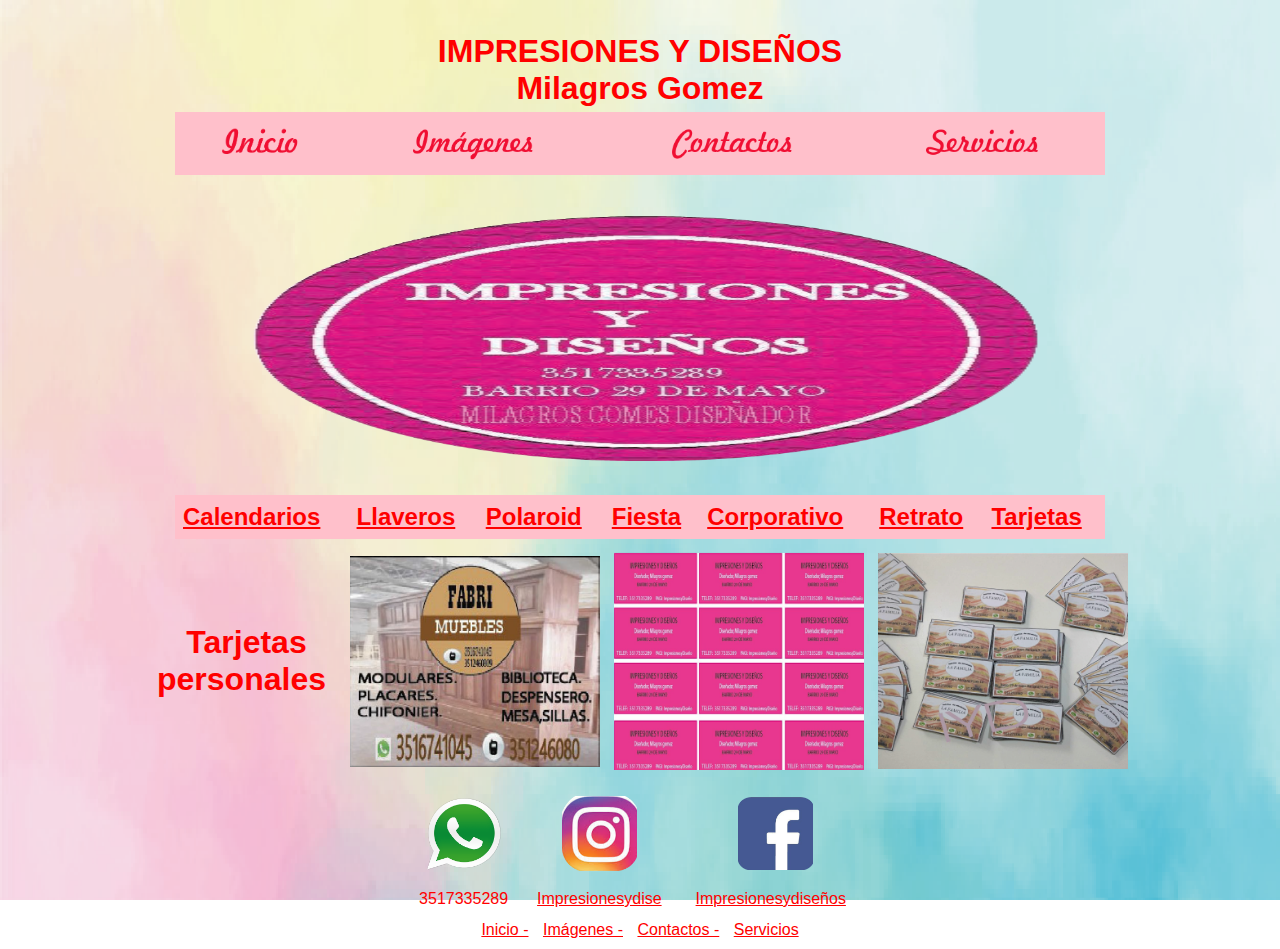
<file: Tarjetas.html>
﻿<html>
<head>
    <meta charset="UTF-8">
    <link rel="stylesheet" href="llaveros.css">
    <title>Impresiones y Diseños</title>
</head>
<body background="fondo3.png">
<br>
<div class="titulo">
<p><h1>IMPRESIONES Y DISEÑOS<br>
Milagros Gomez</h1></p>
</div>

<div class="menu1">
<center><table width="75%" bgcolor="pink">
    <tr>
        <td><center><a href="index.html" title="Inicio"><img src="Inicio.png" width="50%" height="45%" alt="Inicio.png">
            </a></center></td>
        <td><center><a href="Imágenes.html" title="Imágenes"><img src="Imágenes.png" width="50%" height="45%" alt="Imágenes.png">
            </a></center></td>
        <td><center><a href="Contactos.html" title="Contactos"><img src="Contactos.png" width="50%" height="45%" alt="Contactos.png">
            </a></center></td>
        <td><center><a href="Servicios.html" title="Servicios"><img src="Servicios.png" width="50%" height="45%" alt="Servicios.png">
            </a></center></td>
    </tr>
</table></center>
</div><p>

<div class="logo">
<center><img src="13a.png" width="60%" heith="100%" vspace="1" alt="Logo"></center>
</div><p>

<div class="opciones">
<center><table width="75%" bgcolor="pink">
    <tr>
        <td><a href="Calendarios.html" title="Calendarios"><h2>Calendarios</h2></a></td>
        <td><a href="Llaveros.html" title="Llaveros"><h2>Llaveros</h2></a></td>
        <td><a href="Polaroid.html" title="Polaroid"><h2>Polaroid</h2></a></td>
        <td><a href="Fiesta.html" title="Fiestas"><h2>Fiesta</h2></a></td>
        <td><a href="Corporativo.html" title="Corporativo"><h2>Corporativo</h2></a></td>
        <td><a href="Retrato.html" title="Retrato"><h2>Retrato</h2></a></td>
        <td><a href="Tarjetas.html" title="Tarjetas"><h2>Tarjetas</h2></a></td>
    </tr>
</table></center><p>
</<div>
    
<div class="llaveros">
<center><table width="75%">
    <tr>
        <th><h1><center><font color="red">Tarjetas personales</h1><p></center></font></th>
        <td><img src="Tarjetas/4.png"></td> 
        <td><img src="Tarjetas/11.png"></td>
        <td><img src="Tarjetas/30.png"></td>
    </tr>
</table></center><p>
</div>

<div class="redes">
<center><table width="30%">
    <tr>
        <td><center><img src="w.png" width="75%" heith="75%"></center></td>
        <td><center><a href="https://www.instagram.com/impresionesydise/"><img src="i.png" width="75%" heith="75%"></a></center></td>
        <td><center><a href="https://www.facebook.com/Impresionesydise%C3%B1os-105035711195460/"><img src="f.png" width="50%" heith="50%"></a
            </center></td>
    </tr>
    <tr>
        <td><center><font color="red">3517335289</font></center></td>
        <td><a href="https://www.instagram.com/impresionesydise/"><center><font color="red">Impresionesydise
            </a></font></center></td>
        <td><center><a href="https://www.facebook.com/Impresionesydise%C3%B1os-105035711195460/"><font color="red">Impresionesydiseños</a>
        </font></center></td>
    </tr>
</table><p>
</div>

<div class="menu">
<center>
    <a href="index.html" title="Inicio">Inicio -</a>
    <a href="Imágenes.html" title="Imágenes">Imágenes -</a>
    <a href="Contactos.html" title="Contactos">Contactos -</a>
    <a href="Servicios.html" title="Servicios">Servicios</a></center>
</div>
</body>
</html>
</file>
<file: llaveros.css>
body{
    background-attachment: fixed;
    background-size: 100% 200%;
}
*{
    font-family: Arial, Helvetica, sans-serif; 
    color: red;
    margin: 5;
}
.propuestas{
    color: red; font-size: 30px;
}
.propuestas2 h2{
    color: red;
}
.background{
    background-repeat: no-repeat;
    background-size: contain;
    width: 50%;
}
.img{
    max-width: 100%;
}
.llaveros{
    width: 100%;
    padding-right: 250px;
    text-align: center;
    margin: 0;
}
.llaveros img{
    width: 250px;
}
.llaveros h1{
    color: red;
}
.opciones h2{
    color: red;
}
.redes{
    color: red;
}
.menu{
    color: red;
}
.titulo{
    color: red;
    text-align: center;   
}
.redes img{
    width: 75px;
}
.logo img{
    width: 75%;
    height: 300px;
}
.galería img{
    box-sizing: border-box;
    margin: 0;
    padding: 0;
    width: 100%;
    height: 200px;
    align-items: center;
    vertical-align: top;
    transition: transform 0.5s;
}
.GdI{
    text-align: center;
    font-weight: 400;
    padding: 20px 0 ;
    font-size: 20px;
    color: red;
}
.líneas{
    background: deeppink;
    height: 5px;
    width: 100%;
    display: block;
}
.galería{
    display: grid;
    grid-template-columns: repeat(auto-fit, minmax(350px, 1fr));
    width: 95%;
    margin: auto;
    grid-gap: 10px;
    padding: 40px 0;
    overflow: hidden;
}
.galería a>{
    display: block;
    position: relative;
    overflow: hidden;
    box-shadow: 0 0 6px;
}
.galería a:hover img{
    filter: brightness;
    transform: rotate(0.5deg) scale(1.1);
}
.light-box{
    position: fixed;
    top: 0;
    left: 0;
    background: rgba(0, 0, 0, .5);
    width: 100%;
    display: flex;
    justify-content: center;
    align-items: center;
    height: 100vh;
    transform: scale(0);
}
.light-box img{
    width: 70vw;
    max-height: 45vw;
}
.light-box:target{
    transform: scale(1);
}
.close{
    display: block;
    position: absolute;
    top: 80px;
    right: 80px;
    background-color: #000;
    color: #fff;
    text-decoration: none;
    width: 80px;
    height: 80px;
    text-align: center;
    line-height: 80px;
    border-radius: 50%;
}
.next{
    display: block;
    top: 60px;
    right: 60px;
    background-color: #000;
    color: #fff;
    text-decoration: none;
    width: 60px;
    height: 60px;
    text-align: center;
    line-height: 60px;
}
.contacto img{
    width: 150px;
}
.modalidad img{
    width: 900px;
    height: 250px;
    justify-content: center;
}
</file>
